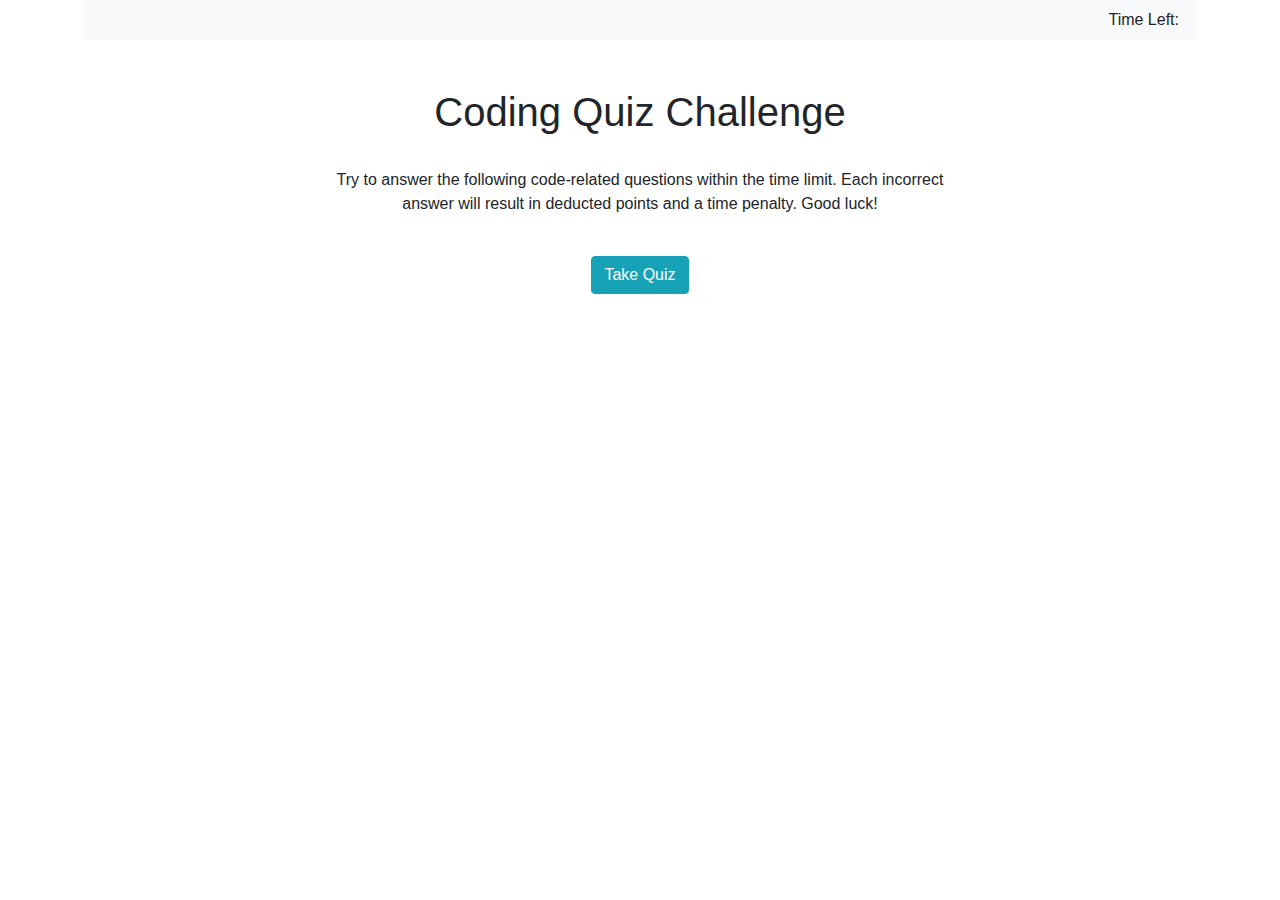
<file: index.html>
<!DOCTYPE html>
<html lang="en">

<head>
    <meta charset="UTF-8">
    <meta name="viewport" content="width=device-width, initial-scale=1.0">
    <meta http-equiv="X-UA-Compatible" content="ie=edge">
    <link rel="stylesheet" href="https://cdnjs.cloudflare.com/ajax/libs/twitter-bootstrap/4.4.1/css/bootstrap.min.css">
    <link rel="stylesheet" href="https://cdnjs.cloudflare.com/ajax/libs/font-awesome/5.11.2/css/all.min.css">
    <link rel="stylesheet" href="style.css">
    <title>Coding Quiz</title>
    <script src="script.js"></script>
    <script src="https://cdnjs.cloudflare.com/ajax/libs/jquery/3.4.1/jquery.slim.min.js"></script>
    <script src="https://cdnjs.cloudflare.com/ajax/libs/popper.js/1.16.0/umd/popper.min.js"></script>
    <script src="https://cdnjs.cloudflare.com/ajax/libs/twitter-bootstrap/4.4.1/js/bootstrap.min.js"></script>
</head>

<body>
    <div class="container">

        <!--Navbar with highscore link and timer-->
        <div class="navbarHeader">
            <nav class="navbar navbar-expand-lg navbar-light bg-light">
                <div class="collapse navbar-collapse" id="navbarText">
                    <ul class="navbar-nav mr-auto">
                        <li class="nav-item active">
                            <a onclick="renderEnd()" class="nav-link" href=""><span
                                    class="sr-only">(current)</span></a>
                        </li>
                    </ul>
                    <div class="navbar-texttext-dark time">
                        Time Left:
                    </div>
                </div>
            </nav>
        </div>

        <!--Landing screen with instructions and start button-->
        <div class="startScreen text-center">
            <div class="row justify-content-center mt-5">
                <div class="col-7">
                    <h1 id="h1">Coding Quiz Challenge</h1>
                    <br>
                    <p id="p">Try to answer the following code-related questions within the time limit. Each incorrect
                        answer will result in deducted points and a time penalty. Good luck!</p>
                    <br>
                    <button type="button" class="btn btn-info" id="start-button">Take Quiz</button>
                </div>
            </div>
        </div>

        <!--Divs for the dynamic questions, choices, and answer message-->
        <div class="questionScreen text-center">
            <div class="question-div">
                <h2 class="question-h2"></h2>
            </div>
            <div class="button-div">
            </div>
            <div class="result-div">
                <h4 class="result-h4"></h4>
            </div>
        </div>

        <!--Divs for ending page: title, input field and button-->
        <div class=messageAndResultDiv>
            <h1 class="highscore-h1"></h1>
            <h4 class="highscore-h4"></h4>
            <div class="input-group mb-3">
                <input type="text" class="form-control hide inputClass" placeholder="Player's Name"
                    aria-label="Player's Name" aria-describedby="basic-addon2">
                <div class="input-group-append">
                    <button class="btn btn-outline-secondary hide inputBtnClass" type="button">Submit Name</button>
                </div>
            </div>
        </div>


        <h1 class="highscores-title"></h1>
        <div class=highscoreDiv>
            <div class="row">
                <div class="col-3"></div>
                <div class="col-3 highscorenamediv">
                    <p class="highscoreName"></p>
                </div>
                <div class="col-3 highscorescorediv">
                    <p class="highscoreScore"></p>
                </div>
                <div class="col-3"></div>
            </div>
        </div>
        <div class="viewScoresBtnDiv">
            <button type="button" class="btn btn-info hide" id="retakeBtn">Take Quiz Again</button>
        </div>


    </div>

</body>

</html>
</file>
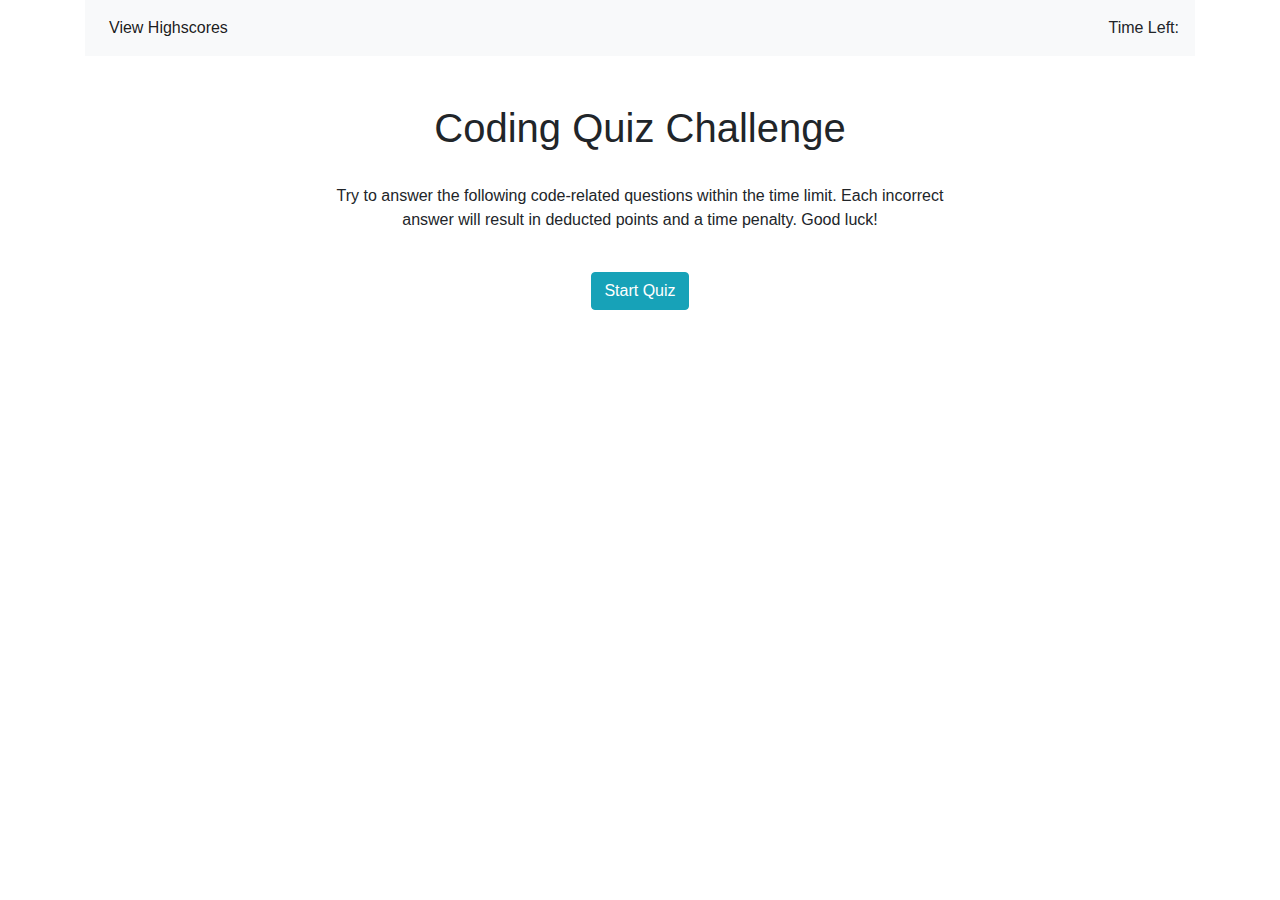
<file: attempt1/index.html>
<!DOCTYPE html>
<html lang="en">

<head>
    <meta charset="UTF-8">
    <meta name="viewport" content="width=device-width, initial-scale=1.0">
    <meta http-equiv="X-UA-Compatible" content="ie=edge">
    <link rel="stylesheet" href="https://cdnjs.cloudflare.com/ajax/libs/twitter-bootstrap/4.4.1/css/bootstrap.min.css">
    <link rel="stylesheet" href="https://cdnjs.cloudflare.com/ajax/libs/font-awesome/5.11.2/css/all.min.css">
    <link rel="stylesheet" href="style.css">
    <title>Coding Quiz</title>
    <script src="script.js"></script>
    <script src="https://cdnjs.cloudflare.com/ajax/libs/jquery/3.4.1/jquery.slim.min.js"></script>
    <script src="https://cdnjs.cloudflare.com/ajax/libs/popper.js/1.16.0/umd/popper.min.js"></script>
    <script src="https://cdnjs.cloudflare.com/ajax/libs/twitter-bootstrap/4.4.1/js/bootstrap.min.js"></script>
</head>

<body>
    <div class="container">

        <!--Navbar with highscore link and timer-->
        <div class="navbarHeader">
            <nav class="navbar navbar-expand-lg navbar-light bg-light">
                <div class="collapse navbar-collapse" id="navbarText">
                    <ul class="navbar-nav mr-auto">
                        <li class="nav-item active">
                            <a class="nav-link" href="#">View Highscores<span class="sr-only">(current)</span></a>
                        </li>
                    </ul>
                    <div class="navbar-texttext-dark time">
                        Time Left:
                    </div>
                </div>
            </nav>
        </div>

        <!--Landing screen with instructions and start button-->
        <div class="startScreen text-center">
            <div class="row justify-content-center mt-5">
                <div class="col-7">
                    <h1 id="h1">Coding Quiz Challenge</h1>
                    <br>
                    <p id="p">Try to answer the following code-related questions within the time limit. Each incorrect
                        answer will result in deducted points and a time penalty. Good luck!</p>
                    <br>
                    <button type="button" class="btn btn-info" id="start-button">Start Quiz</button>
                </div>
            </div>
        </div>

        <!--Divs for the dynamic questions, choices, and answer message-->
        <div class="questionScreen text-center">
        </div>


    </div>

</body>

</html>
</file>
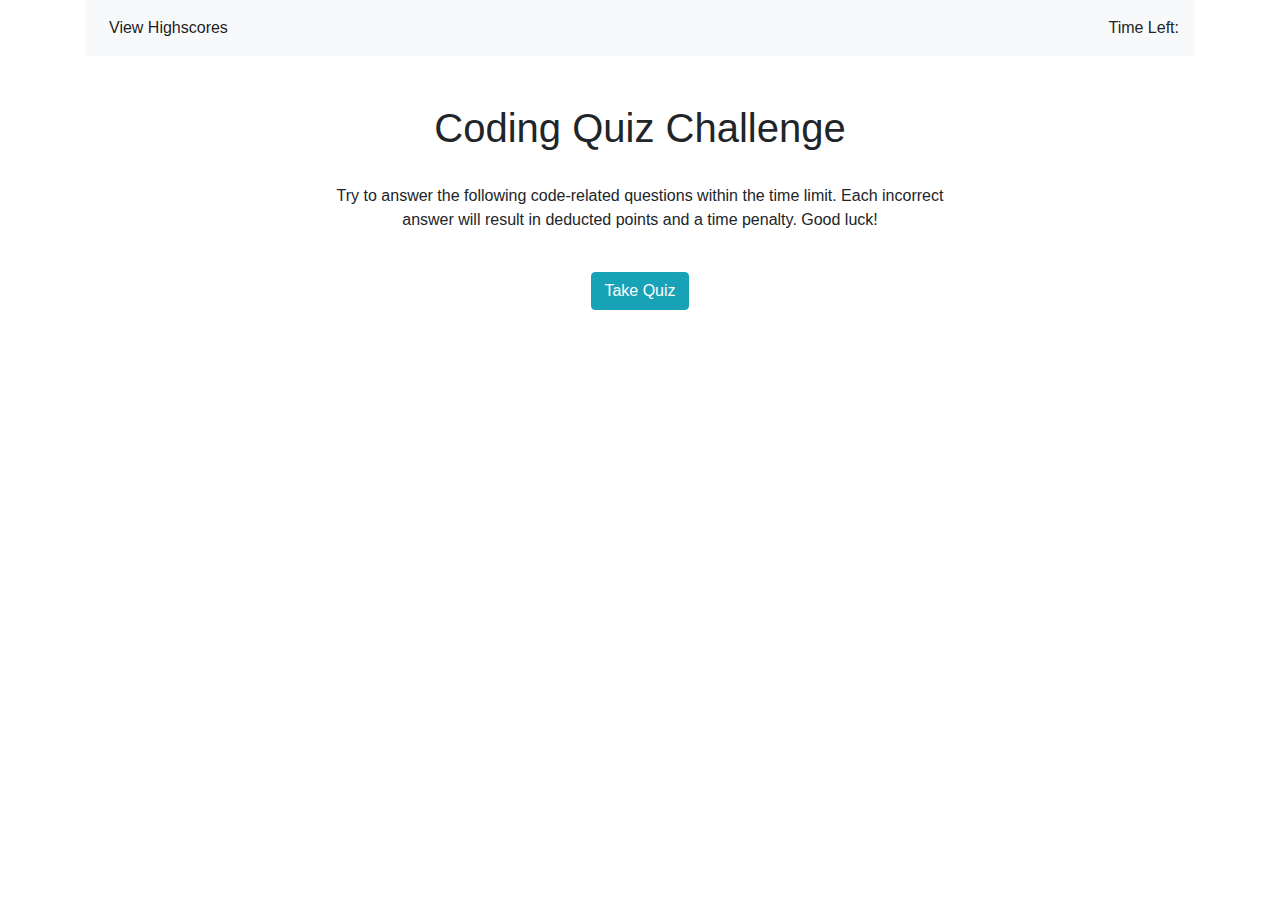
<file: index2.html>
<!DOCTYPE html>
<html lang="en">

<head>
    <meta charset="UTF-8">
    <meta name="viewport" content="width=device-width, initial-scale=1.0">
    <meta http-equiv="X-UA-Compatible" content="ie=edge">
    <link rel="stylesheet" href="https://cdnjs.cloudflare.com/ajax/libs/twitter-bootstrap/4.4.1/css/bootstrap.min.css">
    <link rel="stylesheet" href="https://cdnjs.cloudflare.com/ajax/libs/font-awesome/5.11.2/css/all.min.css">
    <link rel="stylesheet" href="style.css">
    <title>Coding Quiz</title>
    <script src="script2.js"></script>
    <script src="https://cdnjs.cloudflare.com/ajax/libs/jquery/3.4.1/jquery.slim.min.js"></script>
    <script src="https://cdnjs.cloudflare.com/ajax/libs/popper.js/1.16.0/umd/popper.min.js"></script>
    <script src="https://cdnjs.cloudflare.com/ajax/libs/twitter-bootstrap/4.4.1/js/bootstrap.min.js"></script>
</head>

<body>
    <div class="container">

        <!--Navbar with highscore link and timer-->
        <div class="navbarHeader">
            <nav class="navbar navbar-expand-lg navbar-light bg-light">
                <div class="collapse navbar-collapse" id="navbarText">
                    <ul class="navbar-nav mr-auto">
                        <li class="nav-item active">
                            <a class="nav-link" href="#">View Highscores<span class="sr-only">(current)</span></a>
                        </li>
                    </ul>
                    <div class="navbar-texttext-dark time">
                        Time Left:
                    </div>
                </div>
            </nav>
        </div>

        <!--Landing screen with instructions and start button-->
        <div class="startScreen text-center">
            <div class="row justify-content-center mt-5">
                <div class="col-7">
                    <h1 id="h1">Coding Quiz Challenge</h1>
                    <br>
                    <p id="p">Try to answer the following code-related questions within the time limit. Each incorrect
                        answer will result in deducted points and a time penalty. Good luck!</p>
                    <br>
                    <button type="button" class="btn btn-info" id="start-button">Take Quiz</button>
                </div>
            </div>
        </div>

        <!--Divs for the dynamic questions, choices, and answer message-->
        <div class="questionScreen text-center">

            <div class="input-group mb-3">
                <input type="text" class="form-control hide inputClass" placeholder="Player's Name" aria-label="Player's Name" aria-describedby="basic-addon2">
                <div class="input-group-append">
                  <button class="btn btn-outline-secondary hide inputBtnClass" type="button">Submit</button>
                </div>
              </div>

        </div>


    </div>

</body>

</html>
</file>
<file: style.css>
.hide {
    display: none; 
}

.questionStyle {
    font-size: large;
}
</file>
<file: attempt1/style.css>
.hide {
    display: none; 
}

.questionStyle {
    font-size: large;
}
</file>
